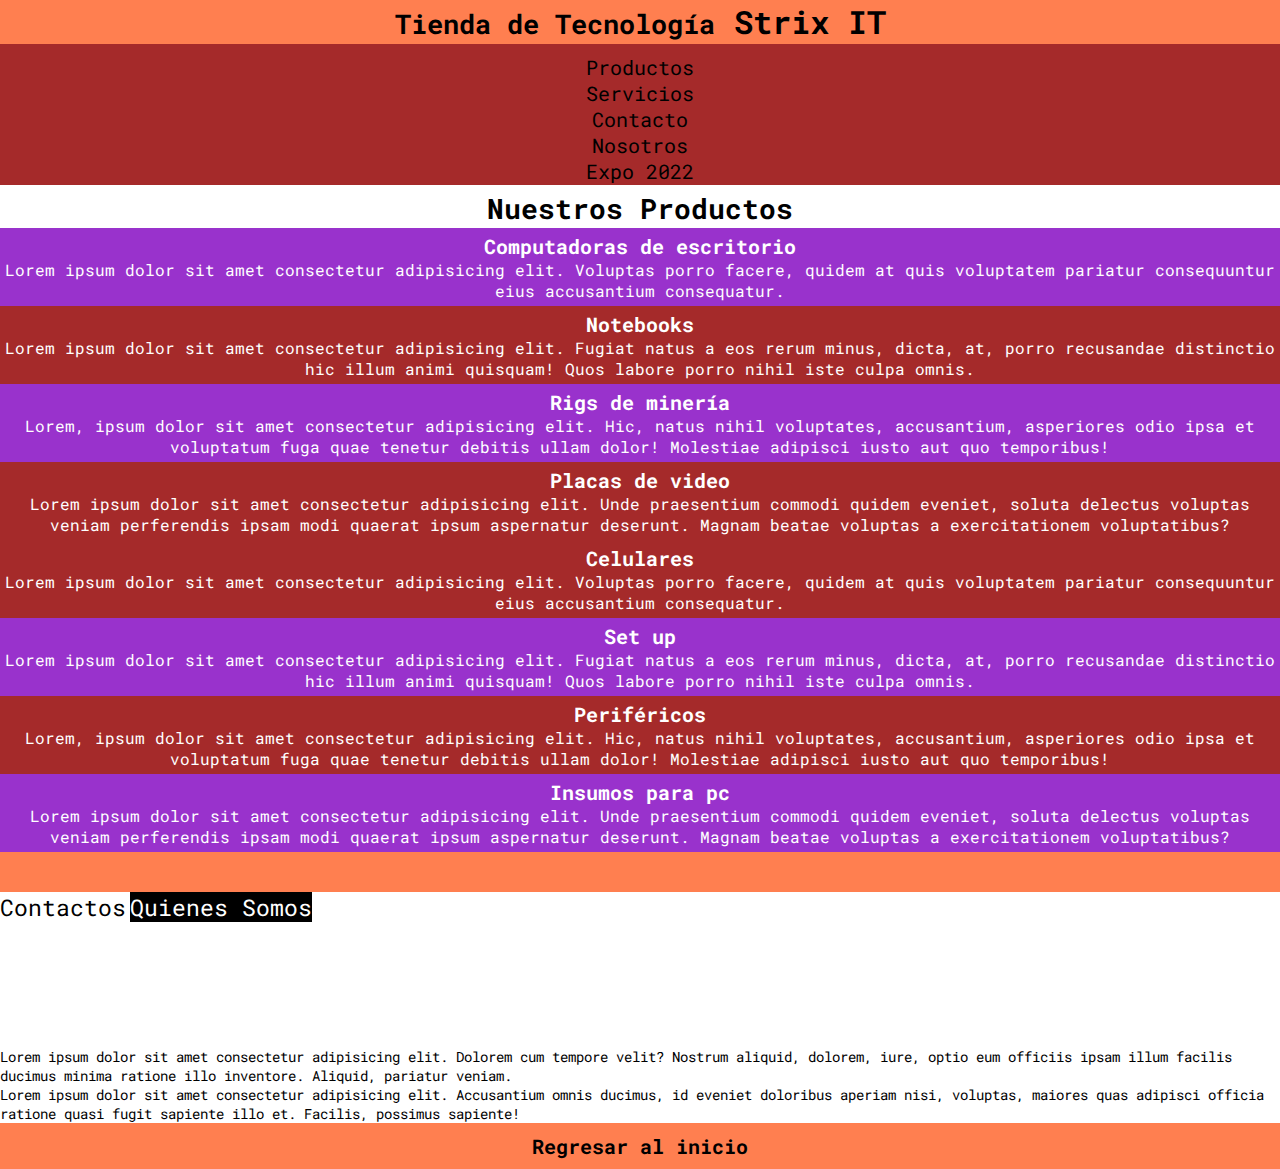
<file: index.html>
<!DOCTYPE html>
<html lang="es">
<head>
    <meta charset="UTF-8">
    <meta http-equiv="X-UA-Compatible" content="IE=edge">
    <meta name="viewport" content="width=device-width, initial-scale=1.0">
    <link rel="stylesheet" href="https://cdn.jsdelivr.net/npm/bootstrap@4.6.2/dist/css/bootstrap.min.css" integrity="sha384-xOolHFLEh07PJGoPkLv1IbcEPTNtaed2xpHsD9ESMhqIYd0nLMwNLD69Npy4HI+N" crossorigin="anonymous">
    <link rel="stylesheet" href="css/estilos.css">
    <title>Bootstrap Desafio 1</title>
</head>
<body>
    <header>
        <h1 id="inicio"><small>Tienda de Tecnología</small> Strix IT</h1>
    </header>
    <nav class="menu">
        <ul>
            <li><a href="pages/productos.html">Productos</a></li>
            <li><a href="pages/servicios.html">Servicios</a></li>
            <li><a href="pages/contacto.html">Contacto</a></li>
            <li><a href="pages/nosotros.html">Nosotros</a></li>
            <li><a href="pages/expo.html">Expo 2022</a></li>
        </ul>
    </nav>
    <main class="container-fluid">
        <div class="productos">
            <h2>Nuestros Productos</h2>
        </div>
        <section class="fuente">
            <div class="row">
                <article class="color col-lg-3 col-md-6 col-sm-12 col-12">
                    <h3>Computadoras de escritorio</h3>
                    <p>Lorem ipsum dolor sit amet consectetur adipisicing elit. Voluptas porro facere, quidem at quis voluptatem pariatur consequuntur eius accusantium consequatur.</p>
                </article>
                <article class="color1 col-lg-3 col-md-6 col-sm-12 col-12">
                    <h3>Notebooks</h3>
                    <p>Lorem ipsum dolor sit amet consectetur adipisicing elit. Fugiat natus a eos rerum minus, dicta, at, porro recusandae distinctio hic illum animi quisquam! Quos labore porro nihil iste culpa omnis.</p>
                </article>
                <article class="color2 col-lg-3 col-md-6 col-sm-12 col-12">
                    <h3>Rigs de minería</h3>
                    <p>Lorem, ipsum dolor sit amet consectetur adipisicing elit. Hic, natus nihil voluptates, accusantium, asperiores odio ipsa et voluptatum fuga quae tenetur debitis ullam dolor! Molestiae adipisci iusto aut quo temporibus!</p>
                </article>
                <article class="color3 col-lg-3 col-md-6 col-sm-12 col-12">
                    <h3>Placas de video</h3>
                    <p>Lorem ipsum dolor sit amet consectetur adipisicing elit. Unde praesentium commodi quidem eveniet, soluta delectus voluptas veniam perferendis ipsam modi quaerat ipsum aspernatur deserunt. Magnam beatae voluptas a exercitationem voluptatibus?</p>
                </article>
            </div>
        </section>
        <section class="fuente1">
            <div class="row">
                <article class="color4 col-lg-3 col-md-6 col-sm-12 col-12">
                    <h3>Celulares</h3>
                    <p>Lorem ipsum dolor sit amet consectetur adipisicing elit. Voluptas porro facere, quidem at quis voluptatem pariatur consequuntur eius accusantium consequatur.</p>
                </article>
                <article class="color5 col-lg-3 col-md-6 col-sm-12 col-12">
                    <h3>Set up</h3>
                    <p>Lorem ipsum dolor sit amet consectetur adipisicing elit. Fugiat natus a eos rerum minus, dicta, at, porro recusandae distinctio hic illum animi quisquam! Quos labore porro nihil iste culpa omnis.</p>
                </article>
                <article class="color6 col-lg-3 col-md-6 col-sm-12 col-12">
                    <h3>Periféricos</h3>
                    <p>Lorem, ipsum dolor sit amet consectetur adipisicing elit. Hic, natus nihil voluptates, accusantium, asperiores odio ipsa et voluptatum fuga quae tenetur debitis ullam dolor! Molestiae adipisci iusto aut quo temporibus!</p>
                </article>
                <article class="color7 col-lg-3 col-md-6 col-sm-12 col-12">
                    <h3>Insumos para pc</h3>
                    <p>Lorem ipsum dolor sit amet consectetur adipisicing elit. Unde praesentium commodi quidem eveniet, soluta delectus voluptas veniam perferendis ipsam modi quaerat ipsum aspernatur deserunt. Magnam beatae voluptas a exercitationem voluptatibus?</p>
                </article>
            </div>
        </section>
    </main>
    <footer>
        <section class="espaciado container-fluid">
            <div class="espacio"></div>
        </section>
        <section class="container-fluid">
            <div class="row">
                <small class="contactos col-6">Contactos</small>
                <small class="ubicacion col-6">Quienes Somos</small>
            </div>
        </section>
        <section class="container-fluid">
            <div class="row">
                <small class="cont col-6">
                    <ul>
                        <li>Email: tiendastrixit@gmail.com</li>
                        <li>Teléfono: (011) 3432-5680</li>
                        <li>Whatsapp: +54 9 11 5441-7852</li>
                        <li>Horarios de atención: Lunes a viernes de 9:30 a 18:30 hs. Sábados de 10 a 13 hs</li>
                        <li>Soporte: rma@strixit.com.ar</li>
                    </ul>
                </small>
                <div class="ubi col-6">
                    <small>
                        <p>
                            Lorem ipsum dolor sit amet consectetur adipisicing elit. Dolorem cum tempore velit? Nostrum aliquid, dolorem, iure, optio eum officiis ipsam illum facilis ducimus minima ratione illo inventore. Aliquid, pariatur veniam. <br>
                            Lorem ipsum dolor sit amet consectetur adipisicing elit. Accusantium omnis ducimus, id eveniet doloribus aperiam nisi, voluptas, maiores quas adipisci officia ratione quasi fugit sapiente illo et. Facilis, possimus sapiente!   
                        </p>
                    </small>
                </div>
            </div>
        </section>
        <div class="ini">
            <h4><a href="#inicio">Regresar al inicio</a></h4>
        </div>
    </footer>
    <script src="https://cdn.jsdelivr.net/npm/jquery@3.5.1/dist/jquery.slim.min.js" integrity="sha384-DfXdz2htPH0lsSSs5nCTpuj/zy4C+OGpamoFVy38MVBnE+IbbVYUew+OrCXaRkfj" crossorigin="anonymous"></script>
<script src="https://cdn.jsdelivr.net/npm/popper.js@1.16.1/dist/umd/popper.min.js" integrity="sha384-9/reFTGAW83EW2RDu2S0VKaIzap3H66lZH81PoYlFhbGU+6BZp6G7niu735Sk7lN" crossorigin="anonymous"></script>
<script src="https://cdn.jsdelivr.net/npm/bootstrap@4.6.2/dist/js/bootstrap.min.js" integrity="sha384-+sLIOodYLS7CIrQpBjl+C7nPvqq+FbNUBDunl/OZv93DB7Ln/533i8e/mZXLi/P+" crossorigin="anonymous"></script>
</body>
</html>
</file>
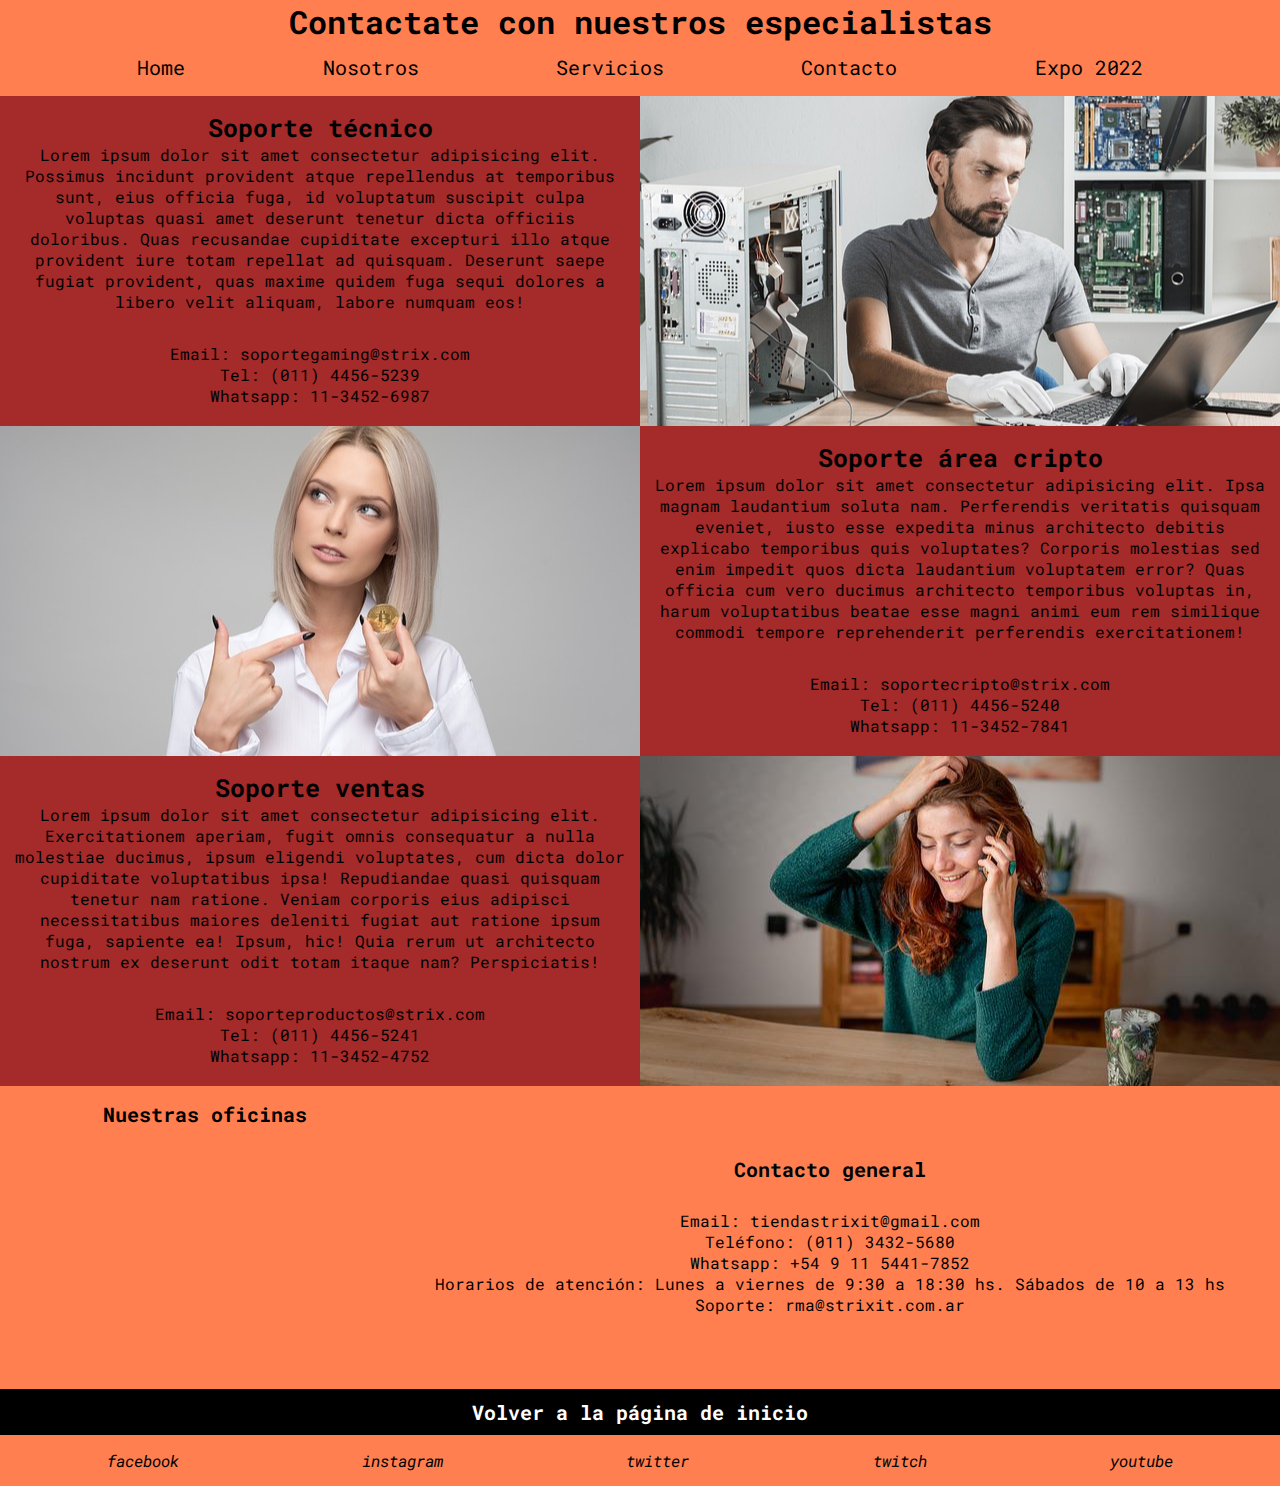
<file: pages/contacto.html>
<!DOCTYPE html>
<html lang="es">
<head>
    <meta charset="UTF-8">
    <meta http-equiv="X-UA-Compatible" content="IE=edge">
    <meta name="viewport" content="width=device-width, initial-scale=1.0">
    <link rel="stylesheet" href="https://cdnjs.cloudflare.com/ajax/libs/font-awesome/6.1.2/css/all.min.css" integrity="sha512-1sCRPdkRXhBV2PBLUdRb4tMg1w2YPf37qatUFeS7zlBy7jJI8Lf4VHwWfZZfpXtYSLy85pkm9GaYVYMfw5BC1A==" crossorigin="anonymous" referrerpolicy="no-referrer" />
    <link rel="stylesheet" href="../css/estilos.css">
    <title>Contacto</title>
</head>
<body>
    <header>
        <h1>Contactate con nuestros especialistas</h1>
    </header>
    <nav class="nave">
        <ul class="listaContacto">
            <li><a href="../index.html">Home</a></li>
            <li><a href="nosotros.html">Nosotros</a></li>
            <li><a href="servicios.html">Servicios</a></li>
            <li><a href="contacto.html">Contacto</a></li>
            <li><a href="expo.html">Expo 2022</a></li>
        </ul>
    </nav>
    <main>
        <div class="item">
            <article class="item1">
                <h2>Soporte técnico</h2>
                <p>Lorem ipsum dolor sit amet consectetur adipisicing elit. Possimus incidunt provident atque repellendus at temporibus sunt, eius officia fuga, id voluptatum suscipit culpa voluptas quasi amet deserunt tenetur dicta officiis doloribus. Quas recusandae cupiditate excepturi illo atque provident iure totam repellat ad quisquam. Deserunt saepe fugiat provident, quas maxime quidem fuga sequi dolores a libero velit aliquam, labore numquam eos!</p><br>
                <ul>
                    <li>Email: soportegaming@strix.com</li>
                    <li>Tel: (011) 4456-5239</li>
                    <li>Whatsapp: 11-3452-6987</li>
                </ul>
            </article>
            <article class="item2"></article>
            <article class="item3"></article>
            <article class="item4">
                <h2>Soporte área cripto</h2>
                <p>Lorem ipsum dolor sit amet consectetur adipisicing elit. Ipsa magnam laudantium soluta nam. Perferendis veritatis quisquam eveniet, iusto esse expedita minus architecto debitis explicabo temporibus quis voluptates? Corporis molestias sed enim impedit quos dicta laudantium voluptatem error? Quas officia cum vero ducimus architecto temporibus voluptas in, harum voluptatibus beatae esse magni animi eum rem similique commodi tempore reprehenderit perferendis exercitationem!</p><br>
                <ul>
                    <li>Email: soportecripto@strix.com</li>
                    <li>Tel: (011) 4456-5240</li>
                    <li>Whatsapp: 11-3452-7841</li>
                </ul>
            </article>
            <article class="item5">
                <h2>Soporte ventas</h2>
                <p>Lorem ipsum dolor sit amet consectetur adipisicing elit. Exercitationem aperiam, fugit omnis consequatur a nulla molestiae ducimus, ipsum eligendi voluptates, cum dicta dolor cupiditate voluptatibus ipsa! Repudiandae quasi quisquam tenetur nam ratione. Veniam corporis eius adipisci necessitatibus maiores deleniti fugiat aut ratione ipsum fuga, sapiente ea! Ipsum, hic! Quia rerum ut architecto nostrum ex deserunt odit totam itaque nam? Perspiciatis!</p><br>
                <ul>
                    <li>Email: soporteproductos@strix.com</li>
                    <li>Tel: (011) 4456-5241</li>
                    <li>Whatsapp: 11-3452-4752</li>
                </ul>
            </article>
            <article class="item6"></article>
        </div>
    </main>
    <footer>
        <small class="footer">
            <div>
                <h3>Nuestras oficinas</h3><br>
                <iframe src="https://www.google.com/maps/embed?pb=!1m18!1m12!1m3!1d6559.7560858476345!2d-58.51961222353455!3d-34.70825587806136!2m3!1f0!2f0!3f0!3m2!1i1024!2i768!4f13.1!3m3!1m2!1s0x95bccf255bd52427%3A0x19280d4480eae5bf!2sPlaza%20Mart%C3%ADn%20Fierro!5e0!3m2!1ses!2sar!4v1656683946163!5m2!1ses!2sar" width="300" height="225" style="border:0;" allowfullscreen="" loading="lazy" referrerpolicy="no-referrer-when-downgrade"></iframe>
            </div>
            <div class="lista">
                <h3>Contacto general</h3><br>
                <ul>
                    <li>Email: tiendastrixit@gmail.com</li>
                    <li>Teléfono: (011) 3432-5680</li>
                    <li>Whatsapp: +54 9 11 5441-7852</li>
                    <li>Horarios de atención: Lunes a viernes de 9:30 a 18:30 hs. Sábados de 10 a 13 hs</li>
                    <li>Soporte: rma@strixit.com.ar</li>
                </ul>
            </div>
        </small>
            <div class="inicio">
            <h3><a href="../index.html">Volver a la página de inicio</a></h3>
            </div>
            <div class="footerRedes">
                <i class="fa-brands fa-facebook"> facebook</i>
                <i class="fa-brands fa-instagram"> instagram</i>
                <i class="fa-brands fa-twitter"> twitter</i>
                <i class="fa-brands fa-twitch"> twitch</i>
                <i class="fa-brands fa-youtube"> youtube</i>
            </div>
    </footer>
</body>
</html>
</file>
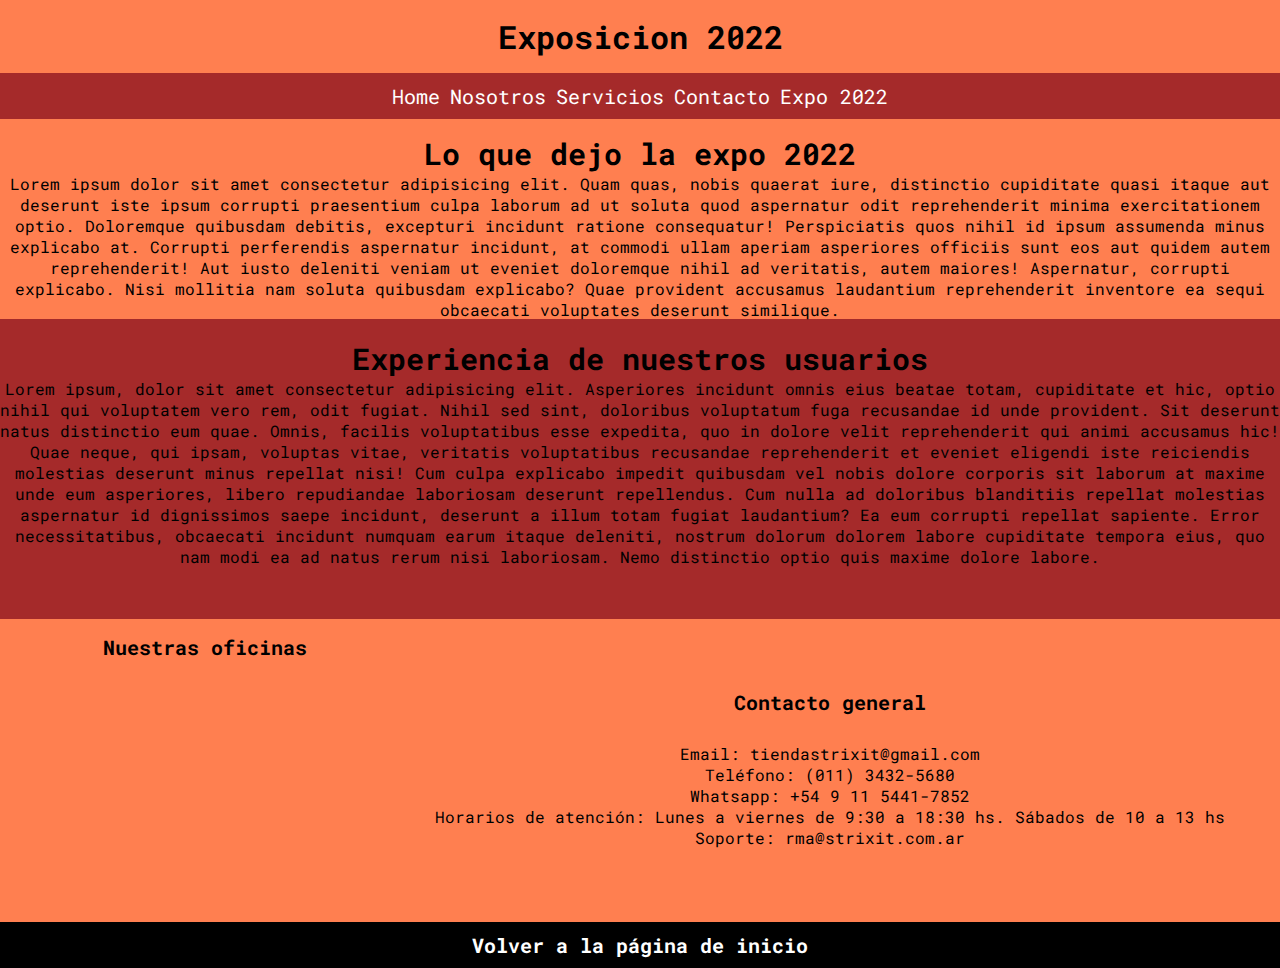
<file: pages/expo.html>
<!DOCTYPE html>
<html lang="es">
<head>
    <meta charset="UTF-8">
    <meta http-equiv="X-UA-Compatible" content="IE=edge">
    <meta name="viewport" content="width=device-width, initial-scale=1.0">
    <link rel="stylesheet" href="../css/estilos.css">
    <title>Exposicion 2022</title>
</head>

<body>
    <header class="headerExpo">
        <h1>Exposicion 2022</h1>
    </header>
    <nav class="navExpo">
        <ul class="listaExpo">
            <li><a href="../index.html">Home</a></li>
            <li><a href="nosotros.html">Nosotros</a></li>
            <li><a href="servicios.html">Servicios</a></li>
            <li><a href="contacto.html">Contacto</a></li>
            <li><a href="expo.html">Expo 2022</a></li>
        </ul>
    </nav>
    <main>
        <section class="box1">
            <h2>Lo que dejo la expo 2022</h2>
            <p>Lorem ipsum dolor sit amet consectetur adipisicing elit. Quam quas, nobis quaerat iure, distinctio
                cupiditate quasi itaque aut deserunt iste ipsum corrupti praesentium culpa laborum ad ut soluta quod
                aspernatur odit reprehenderit minima exercitationem optio. Doloremque quibusdam debitis, excepturi
                incidunt ratione consequatur! Perspiciatis quos nihil id ipsum assumenda minus explicabo at. Corrupti
                perferendis aspernatur incidunt, at commodi ullam aperiam asperiores officiis sunt eos aut quidem autem
                reprehenderit! Aut iusto deleniti veniam ut eveniet doloremque nihil ad veritatis, autem maiores!
                Aspernatur, corrupti explicabo. Nisi mollitia nam soluta quibusdam explicabo? Quae provident accusamus
                laudantium reprehenderit inventore ea sequi obcaecati voluptates deserunt similique.</p>
        </section>
        <section class="box2">
            <h2>Experiencia de nuestros usuarios</h2>
            <p>Lorem ipsum, dolor sit amet consectetur adipisicing elit. Asperiores incidunt omnis eius beatae totam,
                cupiditate et hic, optio nihil qui voluptatem vero rem, odit fugiat. Nihil sed sint, doloribus
                voluptatum fuga recusandae id unde provident. Sit deserunt natus distinctio eum quae. Omnis, facilis
                voluptatibus esse expedita, quo in dolore velit reprehenderit qui animi accusamus hic! Quae neque, qui
                ipsam, voluptas vitae, veritatis voluptatibus recusandae reprehenderit et eveniet eligendi iste
                reiciendis molestias deserunt minus repellat nisi! Cum culpa explicabo impedit quibusdam vel nobis
                dolore corporis sit laborum at maxime unde eum asperiores, libero repudiandae laboriosam deserunt
                repellendus. Cum nulla ad doloribus blanditiis repellat molestias aspernatur id dignissimos saepe
                incidunt, deserunt a illum totam fugiat laudantium? Ea eum corrupti repellat sapiente. Error
                necessitatibus, obcaecati incidunt numquam earum itaque deleniti, nostrum dolorum dolorem labore
                cupiditate tempora eius, quo nam modi ea ad natus rerum nisi laboriosam. Nemo distinctio optio quis
                maxime dolore labore.</p>
            <div class="foto"></div>
        </section>
    </main>
    <footer>
        <small class="footer">
            <div>
                <h3>Nuestras oficinas</h3><br>
                <iframe
                    src="https://www.google.com/maps/embed?pb=!1m18!1m12!1m3!1d6559.7560858476345!2d-58.51961222353455!3d-34.70825587806136!2m3!1f0!2f0!3f0!3m2!1i1024!2i768!4f13.1!3m3!1m2!1s0x95bccf255bd52427%3A0x19280d4480eae5bf!2sPlaza%20Mart%C3%ADn%20Fierro!5e0!3m2!1ses!2sar!4v1656683946163!5m2!1ses!2sar"
                    width="300" height="225" style="border:0;" allowfullscreen="" loading="lazy"
                    referrerpolicy="no-referrer-when-downgrade"></iframe>
            </div>
            <div class="lista">
                <h3>Contacto general</h3><br>
                <ul>
                    <li>Email: tiendastrixit@gmail.com</li>
                    <li>Teléfono: (011) 3432-5680</li>
                    <li>Whatsapp: +54 9 11 5441-7852</li>
                    <li>Horarios de atención: Lunes a viernes de 9:30 a 18:30 hs. Sábados de 10 a 13 hs</li>
                    <li>Soporte: rma@strixit.com.ar</li>
                </ul>
            </div>
        </small>
        <div class="inicio">
            <h3><a href="../index.html">Volver a la página de inicio</a></h3>
        </div>
    </footer>
</body>
</html>
</file>
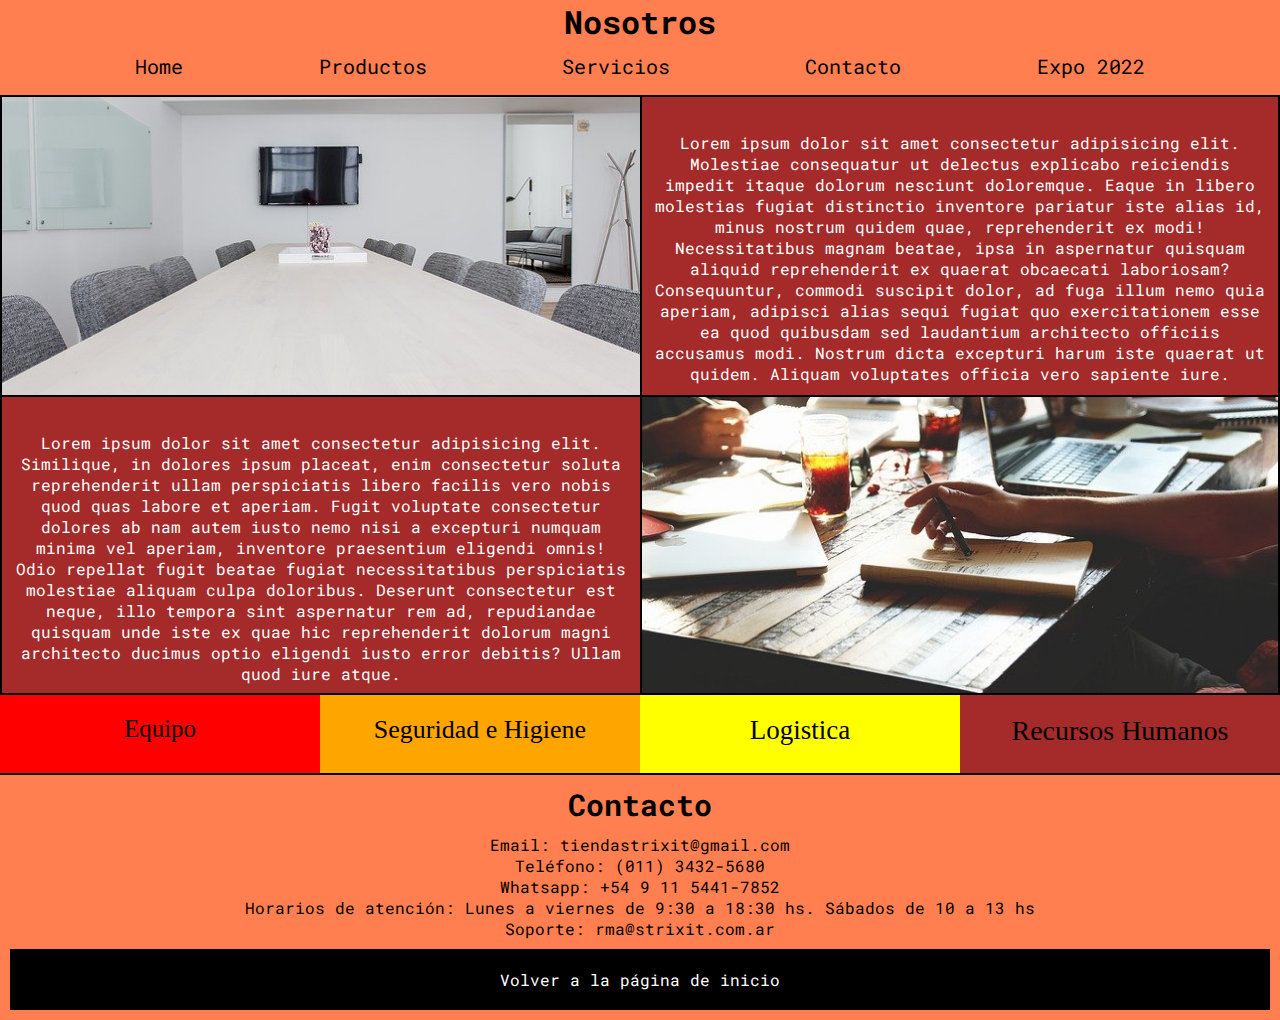
<file: pages/nosotros.html>
<!DOCTYPE html>
<html lang="es">
<head>
    <meta charset="UTF-8">
    <meta http-equiv="X-UA-Compatible" content="IE=edge">
    <meta name="viewport" content="width=device-width, initial-scale=1.0">
    <link rel="stylesheet" href="../css/estilos.css">
    <title>Nosotros</title>
</head>
<body>
    <header>
        <h1>Nosotros</h1>
        <ul class="listaNosotros">
            <li><a href="../index.html">Home</a></li>
            <li><a href="productos.html">Productos</a></li>
            <li><a href="servicios.html">Servicios</a></li>
            <li><a href="contacto.html">Contacto</a></li>
            <li><a href="expo.html">Expo 2022</a></li>
        </ul>
    </header>
    <main>
            <div class="menu1">
                <article class="img1"></article>
                <article class="p1"><p>Lorem ipsum dolor sit amet consectetur adipisicing elit. Molestiae consequatur ut delectus explicabo reiciendis impedit itaque dolorum nesciunt doloremque. Eaque in libero molestias fugiat distinctio inventore pariatur iste alias id, minus nostrum quidem quae, reprehenderit ex modi! Necessitatibus magnam beatae, ipsa in aspernatur quisquam aliquid reprehenderit ex quaerat obcaecati laboriosam? Consequuntur, commodi suscipit dolor, ad fuga illum nemo quia aperiam, adipisci alias sequi fugiat quo exercitationem esse ea quod quibusdam sed laudantium architecto officiis accusamus modi. Nostrum dicta excepturi harum iste quaerat ut quidem. Aliquam voluptates officia vero sapiente iure.</p></article>
                <article class="img2"></article>
                <article class="p2"><p>Lorem ipsum dolor sit amet consectetur adipisicing elit. Similique, in dolores ipsum placeat, enim consectetur soluta reprehenderit ullam perspiciatis libero facilis vero nobis quod quas labore et aperiam. Fugit voluptate consectetur dolores ab nam autem iusto nemo nisi a excepturi numquam minima vel aperiam, inventore praesentium eligendi omnis! Odio repellat fugit beatae fugiat necessitatibus perspiciatis molestiae aliquam culpa doloribus. Deserunt consectetur est neque, illo tempora sint aspernatur rem ad, repudiandae quisquam unde iste ex quae hic reprehenderit dolorum magni architecto ducimus optio eligendi iusto error debitis? Ullam quod iure atque.</p></article>
            </div>
            <section class="nosotrosMap">
                <div class="nosotros-25px">Equipo</div>
                <div class="nosotros-26px">Seguridad e Higiene</div>
                <div class="nosotros-27px">Logistica</div>
                <div class="nosotros-28px">Recursos Humanos</div>
            </section>
    </main>
    <footer class="fotnos">
        <h2>Contacto</h2>
        <ul>
            <li>Email: tiendastrixit@gmail.com</li>
            <li>Teléfono: (011) 3432-5680</li>
            <li>Whatsapp: +54 9 11 5441-7852</li>
            <li>Horarios de atención: Lunes a viernes de 9:30 a 18:30 hs. Sábados de 10 a 13 hs</li>
            <li>Soporte: rma@strixit.com.ar</li>
        </ul>
        <div><a href="../index.html">Volver a la página de inicio</a></div>
    </footer>
</body>
</html>
</file>
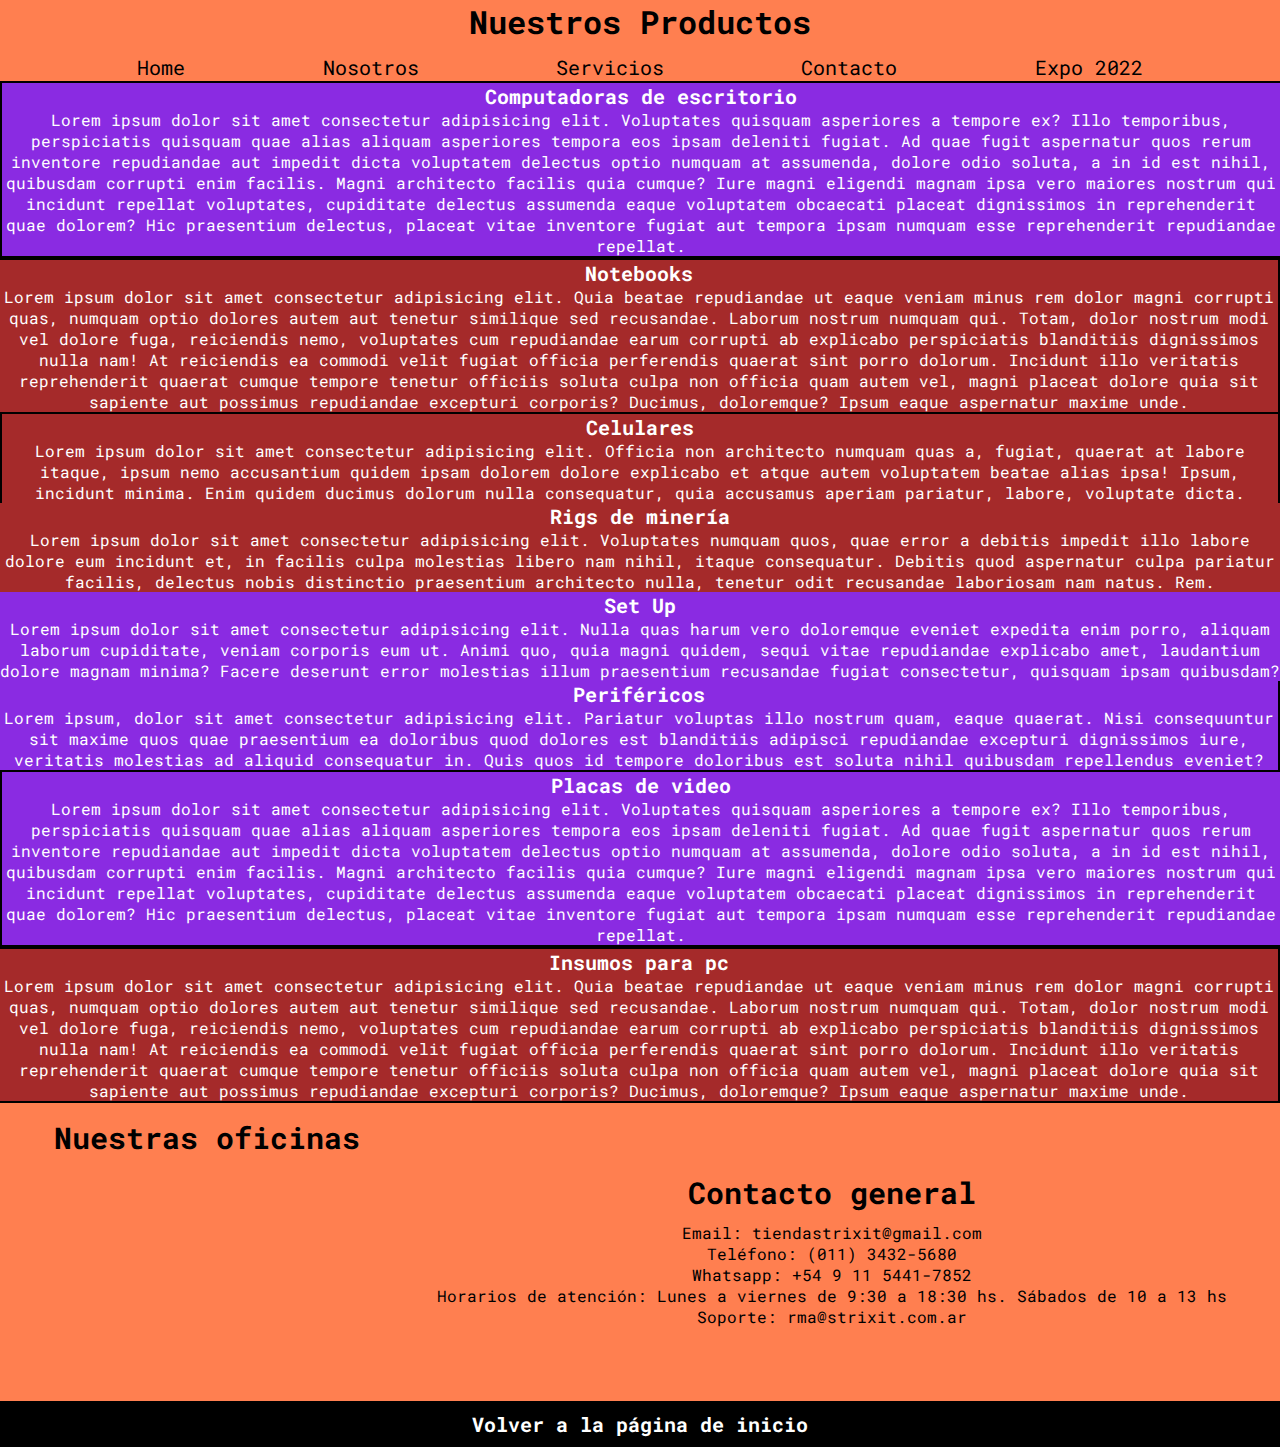
<file: pages/productos.html>
<!DOCTYPE html>
<html lang="es">
<head>
    <meta charset="UTF-8">
    <meta http-equiv="X-UA-Compatible" content="IE=edge">
    <meta name="viewport" content="width=device-width, initial-scale=1.0">
    <link rel="stylesheet" href="https://cdn.jsdelivr.net/npm/bootstrap@4.6.2/dist/css/bootstrap.min.css" integrity="sha384-xOolHFLEh07PJGoPkLv1IbcEPTNtaed2xpHsD9ESMhqIYd0nLMwNLD69Npy4HI+N" crossorigin="anonymous">
    <link rel="stylesheet" href="../css/estilos.css">
    <title>Productos</title>
</head>
<body>
    <header>
        <h1>Nuestros Productos</h1>
    </header>
    <nav class="nave">
        <ul>
            <li><a href="../index.html">Home</a></li>
            <li><a href="nosotros.html">Nosotros</a></li>
            <li><a href="servicios.html">Servicios</a></li>
            <li><a href="contacto.html">Contacto</a></li>
            <li><a href="expo.html">Expo 2022</a></li>
        </ul>
    </nav>
    <main>
        <section class="container-fluid">
            <div class="produ1 row">
                <article class="cuadro1 col-lg-6 col-md-12 col-12">
                    <h3>Computadoras de escritorio</h3>
                    <p>
                        Lorem ipsum dolor sit amet consectetur adipisicing elit. Voluptates quisquam asperiores a tempore ex? Illo temporibus, perspiciatis quisquam quae alias aliquam asperiores tempora eos ipsam deleniti fugiat. Ad quae fugit aspernatur quos rerum inventore repudiandae aut impedit dicta voluptatem delectus optio numquam at assumenda, dolore odio soluta, a in id est nihil, quibusdam corrupti enim facilis. Magni architecto facilis quia cumque? Iure magni eligendi magnam ipsa vero maiores nostrum qui incidunt repellat voluptates, cupiditate delectus assumenda eaque voluptatem obcaecati placeat dignissimos in reprehenderit quae dolorem? Hic praesentium delectus, placeat vitae inventore fugiat aut tempora ipsam numquam esse reprehenderit repudiandae repellat.
                    </p>
                </article>
                <article class="cuadro2 col-lg-6 col-md-12 col-12">
                    <h3>Notebooks</h3>
                    <p>
                        Lorem ipsum dolor sit amet consectetur adipisicing elit. Quia beatae repudiandae ut eaque veniam minus rem dolor magni corrupti quas, numquam optio dolores autem aut tenetur similique sed recusandae. Laborum nostrum numquam qui. Totam, dolor nostrum modi vel dolore fuga, reiciendis nemo, voluptates cum repudiandae earum corrupti ab explicabo perspiciatis blanditiis dignissimos nulla nam! At reiciendis ea commodi velit fugiat officia perferendis quaerat sint porro dolorum. Incidunt illo veritatis reprehenderit quaerat cumque tempore tenetur officiis soluta culpa non officia quam autem vel, magni placeat dolore quia sit sapiente aut possimus repudiandae excepturi corporis? Ducimus, doloremque? Ipsum eaque aspernatur maxime unde.
                    </p>
                </article>
            </div>
        </section>
        <section class="container-fluid">
            <div class="produ1 row">
                <article class="cuadro3 col-lg-3 col-md-6 col-12">
                    <h3>Celulares</h3>
                    <p>
                        Lorem ipsum dolor sit amet consectetur adipisicing elit. Officia non architecto numquam quas a, fugiat, quaerat at labore itaque, ipsum nemo accusantium quidem ipsam dolorem dolore explicabo et atque autem voluptatem beatae alias ipsa! Ipsum, incidunt minima. Enim quidem ducimus dolorum nulla consequatur, quia accusamus aperiam pariatur, labore, voluptate dicta.
                    </p>
                </article>
                <article class="cuadro4 col-lg-3 col-md-6 col-12">
                    <h3>Rigs de minería</h3>
                    <p>
                        Lorem ipsum dolor sit amet consectetur adipisicing elit. Voluptates numquam quos, quae error a debitis impedit illo labore dolore eum incidunt et, in facilis culpa molestias libero nam nihil, itaque consequatur. Debitis quod aspernatur culpa pariatur facilis, delectus nobis distinctio praesentium architecto nulla, tenetur odit recusandae laboriosam nam natus. Rem.
                    </p>
                </article>
                <article class="cuadro5 col-lg-3 col-md-6 col-12">
                    <h3>Set Up</h3>
                    <p>
                        Lorem ipsum dolor sit amet consectetur adipisicing elit. Nulla quas harum vero doloremque eveniet expedita enim porro, aliquam laborum cupiditate, veniam corporis eum ut. Animi quo, quia magni quidem, sequi vitae repudiandae explicabo amet, laudantium dolore magnam minima? Facere deserunt error molestias illum praesentium recusandae fugiat consectetur, quisquam ipsam quibusdam?
                    </p>
                </article>
                <article class="cuadro6 col-lg-3 col-md-6 col-12">
                    <h3>Periféricos</h3>
                    <p>
                        Lorem ipsum, dolor sit amet consectetur adipisicing elit. Pariatur voluptas illo nostrum quam, eaque quaerat. Nisi consequuntur sit maxime quos quae praesentium ea doloribus quod dolores est blanditiis adipisci repudiandae excepturi dignissimos iure, veritatis molestias ad aliquid consequatur in. Quis quos id tempore doloribus est soluta nihil quibusdam repellendus eveniet?
                    </p>
                </article>
            </div>
        </section>
        <section class="container-fluid">
            <div class="produ1 row">
                <article class="cuadro7 col-lg-6 col-md-12 col-12">
                    <h3>Placas de video</h3>
                    <p>
                        Lorem ipsum dolor sit amet consectetur adipisicing elit. Voluptates quisquam asperiores a tempore ex? Illo temporibus, perspiciatis quisquam quae alias aliquam asperiores tempora eos ipsam deleniti fugiat. Ad quae fugit aspernatur quos rerum inventore repudiandae aut impedit dicta voluptatem delectus optio numquam at assumenda, dolore odio soluta, a in id est nihil, quibusdam corrupti enim facilis. Magni architecto facilis quia cumque? Iure magni eligendi magnam ipsa vero maiores nostrum qui incidunt repellat voluptates, cupiditate delectus assumenda eaque voluptatem obcaecati placeat dignissimos in reprehenderit quae dolorem? Hic praesentium delectus, placeat vitae inventore fugiat aut tempora ipsam numquam esse reprehenderit repudiandae repellat.
                    </p>
                </article>
                <article class="cuadro8 col-lg-6 col-md-12 col-12">
                    <h3>Insumos para pc</h3>
                    <p>
                        Lorem ipsum dolor sit amet consectetur adipisicing elit. Quia beatae repudiandae ut eaque veniam minus rem dolor magni corrupti quas, numquam optio dolores autem aut tenetur similique sed recusandae. Laborum nostrum numquam qui. Totam, dolor nostrum modi vel dolore fuga, reiciendis nemo, voluptates cum repudiandae earum corrupti ab explicabo perspiciatis blanditiis dignissimos nulla nam! At reiciendis ea commodi velit fugiat officia perferendis quaerat sint porro dolorum. Incidunt illo veritatis reprehenderit quaerat cumque tempore tenetur officiis soluta culpa non officia quam autem vel, magni placeat dolore quia sit sapiente aut possimus repudiandae excepturi corporis? Ducimus, doloremque? Ipsum eaque aspernatur maxime unde.
                    </p>
                </article>
            </div>
        </section>
    </main>
    <footer>
        <small class="footer">
            <div>
                <h2>Nuestras oficinas</h2>
                <iframe src="https://www.google.com/maps/embed?pb=!1m18!1m12!1m3!1d6559.7560858476345!2d-58.51961222353455!3d-34.70825587806136!2m3!1f0!2f0!3f0!3m2!1i1024!2i768!4f13.1!3m3!1m2!1s0x95bccf255bd52427%3A0x19280d4480eae5bf!2sPlaza%20Mart%C3%ADn%20Fierro!5e0!3m2!1ses!2sar!4v1656683946163!5m2!1ses!2sar" width="300" height="225" style="border:0;" allowfullscreen="" loading="lazy" referrerpolicy="no-referrer-when-downgrade"></iframe>
            </div>
            <div class="lista">
                <h2>Contacto general</h2>
                <ul>
                <li>Email: tiendastrixit@gmail.com</li>
                <li>Teléfono: (011) 3432-5680</li>
                <li>Whatsapp: +54 9 11 5441-7852</li>
                <li>Horarios de atención: Lunes a viernes de 9:30 a 18:30 hs. Sábados de 10 a 13 hs</li>
                <li>Soporte: rma@strixit.com.ar</li>
                </ul>
            </div>
        </small>
            <div class="inicio">
                <h3><a href="../index.html">Volver a la página de inicio</a></h3>
            </div>
    </footer> 
    <script src="https://cdn.jsdelivr.net/npm/jquery@3.5.1/dist/jquery.slim.min.js" integrity="sha384-DfXdz2htPH0lsSSs5nCTpuj/zy4C+OGpamoFVy38MVBnE+IbbVYUew+OrCXaRkfj" crossorigin="anonymous"></script>
    <script src="https://cdn.jsdelivr.net/npm/popper.js@1.16.1/dist/umd/popper.min.js" integrity="sha384-9/reFTGAW83EW2RDu2S0VKaIzap3H66lZH81PoYlFhbGU+6BZp6G7niu735Sk7lN" crossorigin="anonymous"></script>
    <script src="https://cdn.jsdelivr.net/npm/bootstrap@4.6.2/dist/js/bootstrap.min.js" integrity="sha384-+sLIOodYLS7CIrQpBjl+C7nPvqq+FbNUBDunl/OZv93DB7Ln/533i8e/mZXLi/P+" crossorigin="anonymous"></script>
</body>
</html>
</file>
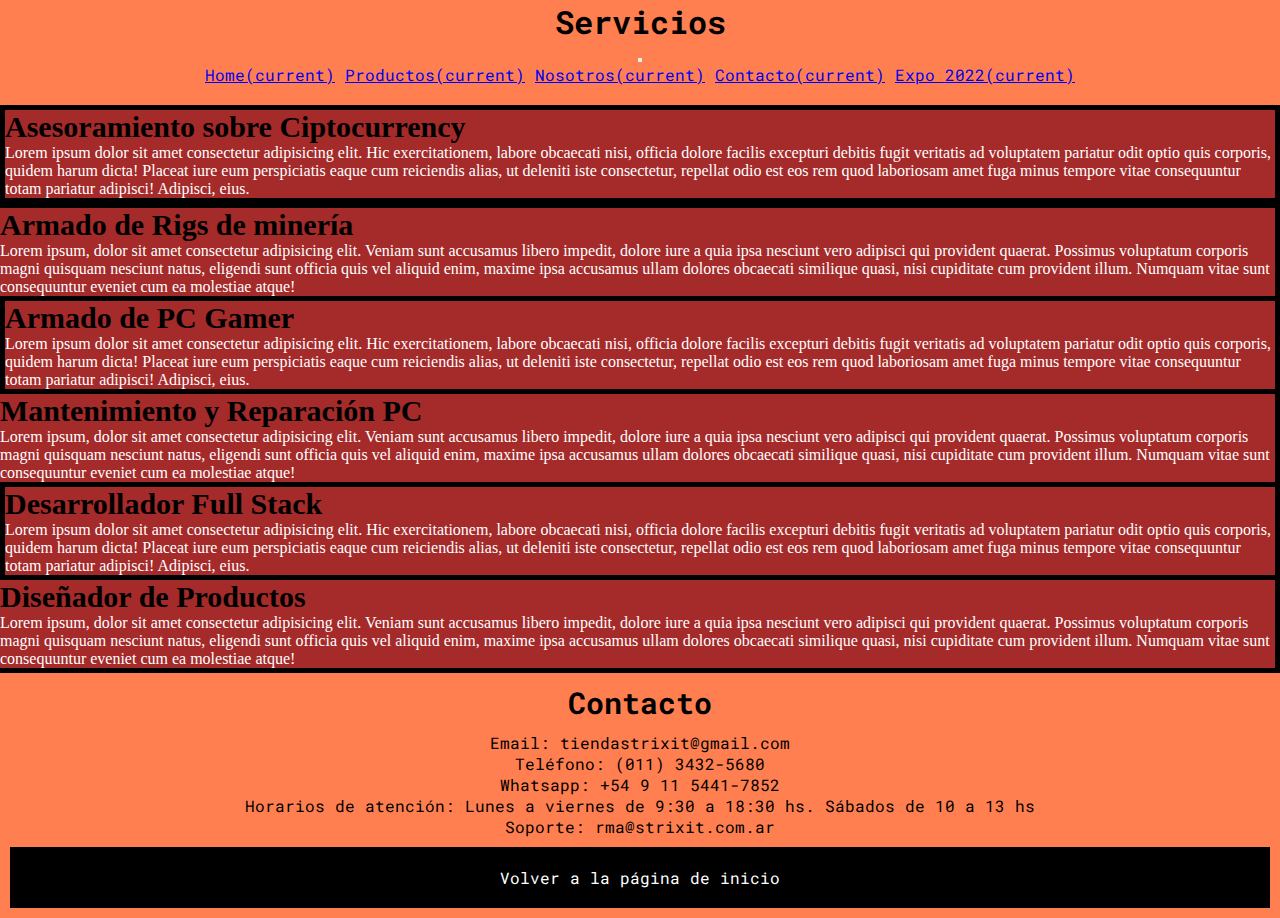
<file: pages/servicios.html>
<!DOCTYPE html>
<html lang="es">
<head>
    <meta charset="UTF-8">
    <meta http-equiv="X-UA-Compatible" content="IE=edge">
    <meta name="viewport" content="width=device-width, initial-scale=1.0">
    <link rel="stylesheet" href="https://cdn.jsdelivr.net/npm/bootstrap@4.6.2/dist/css/bootstrap.min.css" integrity="sha384-xOolHFLEh07PJGoPkLv1IbcEPTNtaed2xpHsD9ESMhqIYd0nLMwNLD69Npy4HI+N" crossorigin="anonymous">
    <link rel="stylesheet" href="../css/estilos.css">
    <title>Servicios</title>
</head>
<body>
    <header class="headerServicios">
        <h1>Servicios</h1>
        <nav class="navbar navbar-expand-lg navbar-light bg-light">
            <button class="navbar-toggler" type="button" data-toggle="collapse" data-target="#navbarNavAltMarkup" aria-controls="navbarNavAltMarkup" aria-expanded="false" aria-label="Toggle navigation">
                <span class="navbar-toggler-icon"></span>
            </button>
            <div class="collapse navbar-collapse" id="navbarNavAltMarkup">
                <div class="navbar-nav">
                <a class="nav-link active" href="../index.html">Home<span class="sr-only">(current)</span></a>
                <a class="nav-link active" href="productos.html">Productos<span class="sr-only">(current)</span></a>
                <a class="nav-link active" href="nosotros.html">Nosotros<span class="sr-only">(current)</span></a>
                <a class="nav-link active" href="contacto.html">Contacto<span class="sr-only">(current)</span></a>
                <a class="nav-link active" href="expo.html">Expo 2022<span class="sr-only">(current)</span></a>
                </div>
            </div>
        </nav>
    </header>   
    <main>
        <section class="container-fluid">
            <div class="row">
                <article class="area area1 col-sm-12 col-md-6 col-lg-6">
                <h2>Asesoramiento sobre Ciptocurrency</h2>
                <p>Lorem ipsum dolor sit amet consectetur adipisicing elit. Hic exercitationem, labore obcaecati nisi, officia dolore facilis excepturi debitis fugit veritatis ad voluptatem pariatur odit optio quis corporis, quidem harum dicta! Placeat iure eum perspiciatis eaque cum reiciendis alias, ut deleniti iste consectetur, repellat odio est eos rem quod laboriosam amet fuga minus tempore vitae consequuntur totam pariatur adipisci! Adipisci, eius.</p>
            </article>
            <article class="area area2 col-sm-12 col-md-6 col-lg-6">
                <h2>Armado de Rigs de minería</h2>
                <p>Lorem ipsum, dolor sit amet consectetur adipisicing elit. Veniam sunt accusamus libero impedit, dolore iure a quia ipsa nesciunt vero adipisci qui provident quaerat. Possimus voluptatum corporis magni quisquam nesciunt natus, eligendi sunt officia quis vel aliquid enim, maxime ipsa accusamus ullam dolores obcaecati similique quasi, nisi cupiditate cum provident illum. Numquam vitae sunt consequuntur eveniet cum ea molestiae atque!</p>
                </article>
            </div>
        </section>
        <section class="container-fluid">
            <div class="row">
                <article class="area area3 col-sm-12 col-md-6 col-lg-6">
                <h2>Armado de PC Gamer</h2>
                <p>Lorem ipsum dolor sit amet consectetur adipisicing elit. Hic exercitationem, labore obcaecati nisi, officia dolore facilis excepturi debitis fugit veritatis ad voluptatem pariatur odit optio quis corporis, quidem harum dicta! Placeat iure eum perspiciatis eaque cum reiciendis alias, ut deleniti iste consectetur, repellat odio est eos rem quod laboriosam amet fuga minus tempore vitae consequuntur totam pariatur adipisci! Adipisci, eius.</p>
            </article>
            <article class="area area4 col-sm-12 col-md-6 col-lg-6">
                <h2>Mantenimiento y Reparación PC</h2>
                <p>Lorem ipsum, dolor sit amet consectetur adipisicing elit. Veniam sunt accusamus libero impedit, dolore iure a quia ipsa nesciunt vero adipisci qui provident quaerat. Possimus voluptatum corporis magni quisquam nesciunt natus, eligendi sunt officia quis vel aliquid enim, maxime ipsa accusamus ullam dolores obcaecati similique quasi, nisi cupiditate cum provident illum. Numquam vitae sunt consequuntur eveniet cum ea molestiae atque!</p>
                </article>
            </div>
        </section>
        <section class="container-fluid">
            <div class="row">
                <article class="area area5 col-sm-12 col-md-6 col-lg-6">
                <h2>Desarrollador Full Stack</h2>
                <p>Lorem ipsum dolor sit amet consectetur adipisicing elit. Hic exercitationem, labore obcaecati nisi, officia dolore facilis excepturi debitis fugit veritatis ad voluptatem pariatur odit optio quis corporis, quidem harum dicta! Placeat iure eum perspiciatis eaque cum reiciendis alias, ut deleniti iste consectetur, repellat odio est eos rem quod laboriosam amet fuga minus tempore vitae consequuntur totam pariatur adipisci! Adipisci, eius.</p>
            </article>
            <article class="area area6 col-sm-12 col-md-6 col-lg-6">
                <h2>Diseñador de Productos</h2>
                <p>Lorem ipsum, dolor sit amet consectetur adipisicing elit. Veniam sunt accusamus libero impedit, dolore iure a quia ipsa nesciunt vero adipisci qui provident quaerat. Possimus voluptatum corporis magni quisquam nesciunt natus, eligendi sunt officia quis vel aliquid enim, maxime ipsa accusamus ullam dolores obcaecati similique quasi, nisi cupiditate cum provident illum. Numquam vitae sunt consequuntur eveniet cum ea molestiae atque!</p>
                </article>
            </div>
        </section>
    </main>
    <footer class="fotnos">
        <h2>Contacto</h2>
        <ul>
            <li>Email: tiendastrixit@gmail.com</li>
            <li>Teléfono: (011) 3432-5680</li>
            <li>Whatsapp: +54 9 11 5441-7852</li>
            <li>Horarios de atención: Lunes a viernes de 9:30 a 18:30 hs. Sábados de 10 a 13 hs</li>
            <li>Soporte: rma@strixit.com.ar</li>
        </ul>
        <div><a href="../index.html">Volver a la página de inicio</a></div>
    </footer>
    <script src="https://cdn.jsdelivr.net/npm/jquery@3.5.1/dist/jquery.slim.min.js" integrity="sha384-DfXdz2htPH0lsSSs5nCTpuj/zy4C+OGpamoFVy38MVBnE+IbbVYUew+OrCXaRkfj" crossorigin="anonymous"></script>
    <script src="https://cdn.jsdelivr.net/npm/popper.js@1.16.1/dist/umd/popper.min.js" integrity="sha384-9/reFTGAW83EW2RDu2S0VKaIzap3H66lZH81PoYlFhbGU+6BZp6G7niu735Sk7lN" crossorigin="anonymous"></script>
    <script src="https://cdn.jsdelivr.net/npm/bootstrap@4.6.2/dist/js/bootstrap.min.js" integrity="sha384-+sLIOodYLS7CIrQpBjl+C7nPvqq+FbNUBDunl/OZv93DB7Ln/533i8e/mZXLi/P+" crossorigin="anonymous"></script>
</body>
</html>
</file>
<file: css/estilos.css>
@import url("https://fonts.googleapis.com/css2?family=Edu+VIC+WA+NT+Beginner:wght@500&family=Roboto+Mono:wght@500&display=swap");
* {
  margin: 0;
  padding: 0;
  box-sizing: border-box;
}

header {
  text-align: center;
  background-color: coral;
  padding-bottom: 1px;
  font-family: "Roboto Mono", monospace;
}

.menu {
  text-align: center;
  background-color: brown;
  padding-bottom: 1px;
  font-family: "Roboto Mono", monospace;
}

.menu a {
  text-decoration: none;
  color: black;
  font-size: 20px;
}

.menu a:hover {
  color: coral;
}

.productos {
  font-family: "Roboto Mono", monospace;
  text-align: center;
  background-color: white;
  color: black;
  padding-bottom: 1px;
  padding-top: 5px;
}

.productos h2 {
  font-size: 28px;
}

.fuente {
  font-family: "Roboto Mono", monospace;
}

.fuente1 {
  font-family: "Roboto Mono", monospace;
}

h3 {
  font-size: 20px;
}

.color {
  text-align: center;
  background-color: darkorchid;
  color: white;
  font-size: 16px;
  padding: 5px;
}

.color1 {
  text-align: center;
  background-color: brown;
  color: white;
  padding: 5px;
}

.color2 {
  text-align: center;
  background-color: darkorchid;
  color: white;
  padding: 5px;
}

.color3 {
  text-align: center;
  background-color: brown;
  color: white;
  padding: 5px;
}

.color4 {
  text-align: center;
  background-color: brown;
  color: white;
  padding: 5px;
}

.color5 {
  text-align: center;
  background-color: darkorchid;
  color: white;
  padding: 5px;
}

.color6 {
  text-align: center;
  background-color: brown;
  color: white;
  padding: 5px;
}

.color7 {
  text-align: center;
  background-color: darkorchid;
  color: white;
  padding: 5px;
}

.espaciado {
  background-color: coral;
}

.espacio {
  height: 40px;
  width: 100%;
}

.contactos {
  text-align: center;
  font-size: 23px;
  font-family: "Roboto Mono", monospace;
}

.ubicacion {
  text-align: center;
  font-size: 23px;
  background-color: black;
  color: white;
  font-family: "Roboto Mono", monospace;
}

.cont {
  font-size: 17px;
  background-color: black;
  color: white;
  font-family: "Roboto Mono", monospace;
}

ul {
  list-style: none;
  padding-top: 10px;
}

.ubi {
  font-size: 17px;
  font-family: "Roboto Mono", monospace;
}

.ini {
  background-color: coral;
  padding-bottom: 1px;
  padding: 10px;
  text-align: center;
}

.ini a {
  text-decoration: none;
  color: black;
  font-size: 20px;
  font-family: "Roboto Mono", monospace;
}

.ini a:hover {
  color: brown;
}

@media only screen and (min-width: 425px) and (max-width: 767px) {
  .color4 {
    background-color: darkorchid;
  }
  .color5 {
    background-color: brown;
  }
  .color6 {
    background-color: darkorchid;
  }
  .color7 {
    background-color: brown;
  }
}
@media only screen and (min-width: 768px) and (max-width: 991px) {
  .color2 {
    background-color: brown;
  }
  .color3 {
    background-color: darkorchid;
  }
  .color4 {
    background-color: darkorchid;
  }
  .color5 {
    background-color: brown;
  }
  .color6 {
    background-color: brown;
  }
  .color7 {
    background-color: darkorchid;
  }
}
/* pagina de contacto */
.listaContacto {
  padding-bottom: 15px;
}

.item {
  text-align: center;
  font-family: "Roboto Mono", monospace;
  display: grid;
  grid-template-columns: repeat(2, 1fr);
  grid-template-rows: repeat(3, 330px);
  grid-template-areas: "p1 img1" "img2 p2" "p3 img3";
}

.item h2 {
  font-size: 25px;
}

.item1 {
  padding: 15px;
  grid-area: p1;
  background-color: brown;
}

.item2 {
  grid-area: img1;
  background-image: url(../multimedia/prod1.jpg);
  background-position: center;
  background-size: cover;
}

.item3 {
  grid-area: img2;
  background-image: url(../multimedia/prod2.jpg);
  background-position: center;
  background-size: cover;
}

.item4 {
  padding: 15px;
  padding-bottom: 15px;
  grid-area: p2;
  background-color: brown;
}

.item5 {
  padding: 15px;
  padding-bottom: 15px;
  grid-area: p3;
  background-color: brown;
}

.item6 {
  grid-area: img3;
  background-image: url(../multimedia/prod3.jpg);
  background-position: center;
  background-size: cover;
}

.item ul {
  list-style: none;
}

.footer, .footerRedes {
  display: flex;
  justify-content: space-around;
  padding: 15px;
  font-family: "Roboto Mono", monospace;
  background-color: coral;
  text-align: center;
}

.lista {
  padding-top: 55px;
}

.lista ul {
  list-style: none;
}

.inicio {
  text-align: center;
  background-color: brown;
  padding: 10px;
  font-family: "Roboto Mono", monospace;
  font-size: 16px;
}

.inicio a {
  text-decoration: none;
  color: black;
}

.inicio a:hover {
  color: coral;
}

@media only screen and (min-width: 425px) and (max-width: 767px) {
  header {
    padding: 5px;
  }
  .item {
    grid-template-columns: repeat(1, 1fr);
    grid-template-rows: repeat(6, 1fr);
    grid-template-areas: "img1" "p1" "img2" "p2" "img3" "p3";
  }
  .footer, .footerRedes {
    flex-direction: column;
  }
}
@media only screen and (min-width: 768px) and (max-width: 991px) {
  .item {
    grid-template-columns: repeat(2, 1fr);
    grid-template-rows: repeat(3, 460px);
    grid-template-areas: "img1 p1" "p2 img2" "img3 p3";
  }
}
@media only screen and (min-width: 992px) and (max-width: 1023px) {
  .item {
    grid-template-rows: repeat(3, 460px);
  }
  .item1 {
    padding-top: 60px;
  }
  .item4 {
    padding-top: 60px;
  }
  .item5 {
    padding-top: 60px;
  }
}
/* pagina nosotros */
header ul {
  display: flex;
  justify-content: space-evenly;
}

header ul li {
  list-style: none;
  font-size: 20px;
}

header ul li a {
  color: black;
  text-decoration: none;
}

header ul li a:hover {
  color: white;
}

.listaNosotros {
  padding-bottom: 15px;
}

.menu1 {
  display: grid;
  grid-template-columns: repeat(2, 1fr);
  grid-template-rows: repeat(2, 300px);
  grid-template-areas: "img1 p1" "p2 img2";
}

.img1 {
  background-image: url(../multimedia/img1.jpg);
  background-position: center;
  background-size: cover;
  grid-area: img1;
  border-top: 2px solid black;
  border-left: 2px solid black;
}

.img2 {
  background-image: url(../multimedia/img2.jpg);
  background-position: center;
  background-size: cover;
  grid-area: img2;
  border: 2px solid black;
}

.p1 {
  background-color: brown;
  color: white;
  grid-area: p1;
  border: 2px solid black;
  padding: 10px;
  padding-top: 35px;
  text-align: center;
  border-bottom: 0;
  font-family: "Roboto Mono", monospace;
}

.p2 {
  background-color: brown;
  color: white;
  grid-area: p2;
  border: 2px solid black;
  padding: 10px;
  padding-top: 35px;
  text-align: center;
  border-right: 0;
  font-family: "Roboto Mono", monospace;
}

.fotnos {
  background-color: coral;
  font-family: "Roboto Mono", monospace;
  text-align: center;
  padding: 10px;
}

.fotnos div {
  background-color: black;
  padding: 20px;
}

.fotnos div a {
  text-decoration: none;
  color: white;
}

.fotnos div a:hover {
  color: gray;
}

.fotnos ul {
  padding-bottom: 10px;
}

@media only screen and (min-width: 425px) and (max-width: 767px) {
  .listaNosotros li a {
    font-size: 16px;
  }
  .menu1 {
    display: grid;
    grid-template-columns: repeat(1, 1fr);
    grid-template-rows: repeat(4, 450px);
    grid-template-areas: "img1" "p1" "img2" "p2";
  }
  .img1 {
    border-right: 2px solid black;
  }
  .p2 {
    border-right: 2px solid black;
    border-top: 0;
  }
}
@media only screen and (min-width: 768px) and (max-width: 991px) {
  .menu1 {
    display: grid;
    grid-template-columns: repeat(2, 1fr);
    grid-template-rows: repeat(2, 490px);
  }
  .p1 {
    padding-top: 20px;
  }
  .p2 {
    padding-top: 30px;
  }
}
@media only screen and (min-width: 992px) and (max-width: 1023px) {
  .menu1 {
    display: grid;
    grid-template-columns: repeat(2, 1fr);
    grid-template-rows: repeat(2, 400px);
  }
}
/* pagina productos */
.nave {
  background-color: coral;
  padding-bottom: 1px;
  font-family: "Roboto Mono", monospace;
}

.nave ul {
  display: flex;
  justify-content: space-evenly;
}

.nave ul li {
  list-style: none;
  font-size: 20px;
}

.nave ul li a {
  color: black;
  text-decoration: none;
}

.nave ul li a:hover {
  color: white;
}

.produ1 {
  text-align: center;
  font-family: "Roboto Mono", monospace;
}

.cuadro1 {
  background-color: blueviolet;
  border: 2px solid black;
  color: white;
}

.cuadro2 {
  background-color: brown;
  border-top: 2px solid black;
  border-right: 2px solid black;
  border-bottom: 2px solid black;
  color: white;
}

.cuadro3 {
  background-color: brown;
  border-right: 2px solid black;
  border-left: 2px solid black;
  color: white;
}

.cuadro4 {
  background-color: brown;
  border-right: 2px solid black;
  color: white;
}

.cuadro5 {
  background-color: blueviolet;
  border-right: 2px solid black;
  color: white;
}

.cuadro6 {
  background-color: blueviolet;
  border-right: 2px solid black;
  color: white;
}

.cuadro7 {
  background-color: blueviolet;
  border: 2px solid black;
  color: white;
}

.cuadro8 {
  background-color: brown;
  border-top: 2px solid black;
  border-right: 2px solid black;
  border-bottom: 2px solid black;
  color: white;
}

h2 {
  font-size: 30px;
}

footer .inicio {
  background-color: black;
}

.inicio h3 a {
  color: white;
}

@media only screen and (min-width: 425px) and (max-width: 575px) {
  .nave ul li {
    font-size: 16px;
  }
  .cuadro1 {
    border-bottom: 0;
  }
  .cuadro2 {
    border-left: 2px solid black;
  }
  .cuadro3 {
    background-color: blueviolet;
    border-bottom: 2px solid black;
  }
  .cuadro4 {
    border-left: 2px solid black;
    border-bottom: 2px solid black;
  }
  .cuadro5 {
    border-left: 2px solid black;
    border-bottom: 2px solid black;
  }
  .cuadro6 {
    background-color: brown;
    border-left: 2px solid black;
  }
  .cuadro7 {
    border-bottom: 0;
  }
  .cuadro8 {
    border-left: 2px solid black;
    border-bottom: 2px solid black;
  }
}
@media only screen and (min-width: 576px) and (max-width: 767px) {
  .cuadro2 {
    border-left: 2px solid black;
    border-top: 2px solid black;
  }
  .cuadro3 {
    border-bottom: 2px solid black;
    background-color: blueviolet;
  }
  .cuadro4 {
    border-left: 2px solid black;
    border-bottom: 2px solid black;
  }
  .cuadro5 {
    border-left: 2px solid black;
    border-bottom: 2px solid black;
  }
  .cuadro6 {
    background-color: brown;
    border-left: 2px solid black;
  }
  .cuadro7 {
    border-bottom: 0;
  }
  .cuadro8 {
    border-left: 2px solid black;
    border-bottom: 2px solid black;
  }
}
@media only screen and (min-width: 768px) and (max-width: 991px) {
  .cuadro1 {
    border-bottom: 0;
  }
  .cuadro2 {
    border-left: 2px solid black;
  }
  .cuadro3 {
    border-bottom: 2px solid black;
    border-right: 0;
    background-color: brown;
  }
  .cuadro4 {
    border-bottom: 2px solid black;
    background-color: blueviolet;
  }
  .cuadro5 {
    border-left: 2px solid black;
    border-right: 0;
    border-bottom: 0;
  }
  .cuadro6 {
    background-color: brown;
  }
  .cuadro7 {
    border-bottom: 0;
  }
  .cuadro8 {
    border-left: 2px solid black;
    border-bottom: 2px solid black;
  }
}
@media only screen and (min-width: 992px) and (max-width: 1023px) {
  .cuadro1 {
    border-right: 0;
    border-bottom: 2px solid black;
  }
  .cuadro3 {
    border-bottom: 0;
  }
  .cuadro4 {
    border-left: 0;
    border-right: 0;
    border-bottom: 0;
  }
  .cuadro5 {
    border-right: 0;
    border-bottom: 0;
  }
  .cuadro7 {
    border-right: 0;
    border-bottom: 2px solid black;
  }
}
@media only screen and (min-width: 1024px) {
  .cuadro1 {
    border-right: 0;
    border-bottom: 2px solid black;
  }
  .cuadro3 {
    border-bottom: 0;
  }
  .cuadro4 {
    border-left: 0;
    border-right: 0;
    border-bottom: 0;
  }
  .cuadro5 {
    border-right: 0;
    border-bottom: 0;
  }
  .cuadro7 {
    border-right: 0;
    border-bottom: 2px solid black;
  }
}
/* pagina de servicios */
.headerServicios {
  background-color: coral;
  text-align: center;
  padding-bottom: 20px;
  font-family: "Roboto Mono", monospace;
  padding-left: 20px;
  padding-right: 20px;
}

.area h2 {
  color: black;
}

.area1 {
  background-color: brown;
  border: 5px solid black;
}

.area1 p {
  color: white;
}

.area2 {
  background-color: brown;
  border-top: 5px solid black;
  border-right: 5px solid black;
  border-bottom: 5px solid black;
}

.area2 p {
  color: white;
}

.area3 {
  background-color: brown;
  border-left: 5px solid black;
  border-bottom: 5px solid black;
  border-right: 5px solid black;
}

.area3 p {
  color: white;
}

.area4 {
  background-color: brown;
  border-right: 5px solid black;
  border-bottom: 5px solid black;
}

.area4 p {
  color: white;
}

.area5 {
  background-color: brown;
  border-left: 5px solid black;
  border-bottom: 5px solid black;
  border-right: 5px solid black;
}

.area5 p {
  color: white;
}

.area6 {
  background-color: brown;
  border-right: 5px solid black;
  border-bottom: 5px solid black;
}

.area6 p {
  color: white;
}

.inicio {
  background-color: coral;
  padding: 8px;
  text-align: center;
  font-family: "Roboto Mono", monospace;
}

.inicio a {
  text-decoration: none;
  color: black;
}

.inicio a:hover {
  color: brown;
}

@media only screen and (min-width: 425px) and (max-width: 767px) {
  .area2 {
    border-top: 0px;
    border-left: 5px solid black;
  }
  .area4 {
    border-left: 5px solid black;
  }
  .area6 {
    border-left: 5px solid black;
  }
}
.nosotros-25px {
  background-color: red;
  height: 80px;
  width: 100%;
  text-align: center;
  font-size: 25px;
  padding-top: 20px;
  border-bottom: 2px solid black;
}

.nosotros-26px {
  background-color: orange;
  height: 80px;
  width: 100%;
  text-align: center;
  font-size: 26px;
  padding-top: 20px;
  border-bottom: 2px solid black;
}

.nosotros-27px {
  background-color: yellow;
  height: 80px;
  width: 100%;
  text-align: center;
  font-size: 27px;
  padding-top: 20px;
  border-bottom: 2px solid black;
}

.nosotros-28px {
  background-color: brown;
  height: 80px;
  width: 100%;
  text-align: center;
  font-size: 28px;
  padding-top: 20px;
  border-bottom: 2px solid black;
}

.nosotrosMap {
  display: flex;
  align-items: center;
}

.footerRedes {
  background-color: brown;
}

/* pagina expo 2022 */
.headerExpo {
  padding: 15px;
}

.navExpo {
  background-color: brown;
}

.listaExpo {
  display: flex;
  text-align: center;
  justify-content: center;
  padding-bottom: 10px;
}
.listaExpo li {
  list-style: none;
  font-family: "Roboto Mono", monospace;
}
.listaExpo li a {
  text-decoration: none;
  padding: 5px;
  color: white;
  font-size: 20px;
}

.listaExpo li a:hover {
  color: orange;
}

.box1 {
  width: 100%;
  height: 200px;
  background-color: coral;
  text-align: center;
  font-family: "Roboto Mono", monospace;
  padding-top: 15px;
}

.box2 {
  width: 100%;
  height: 300px;
  background-color: brown;
  text-align: center;
  font-family: "Roboto Mono", monospace;
  padding-top: 20px;
}

.footer, .footerRedes {
  display: flex;
  justify-content: space-around;
  padding: 15px;
  font-family: "Roboto Mono", monospace;
  background-color: coral;
  text-align: center;
}
.footer h3, .footerRedes h3 {
  font-size: 20px;
}

.lista {
  padding-top: 55px;
}

.lista ul {
  list-style: none;
}
.lista ul li {
  font-size: 16px;
}

.inicio {
  text-align: center;
  background-color: brown;
  padding: 10px;
  font-family: "Roboto Mono", monospace;
  font-size: 16px;
}

.inicio a {
  text-decoration: none;
  color: black;
}

.inicio a:hover {
  color: coral;
}

@media only screen and (min-width: 425px) and (max-width: 767px) {
  .listaExpo li a {
    font-size: 16px;
    padding: 5px;
  }
  .box1 {
    height: 530px;
  }
  h2 {
    padding-bottom: 10px;
  }
  .box2 {
    height: 705px;
  }
}
@media only screen and (min-width: 768px) and (max-width: 991px) {
  .box1 {
    height: 300px;
  }
  h2 {
    font-size: 25px;
    padding-bottom: 5px;
  }
  .box2 {
    height: 385px;
    padding-top: 5px;
  }
}
@media only screen and (min-width: 992px) and (max-width: 1023px) {
  .box1 {
    height: 235px;
  }
  .box2 {
    height: 330px;
  }
}

/*# sourceMappingURL=estilos.css.map */
</file>
